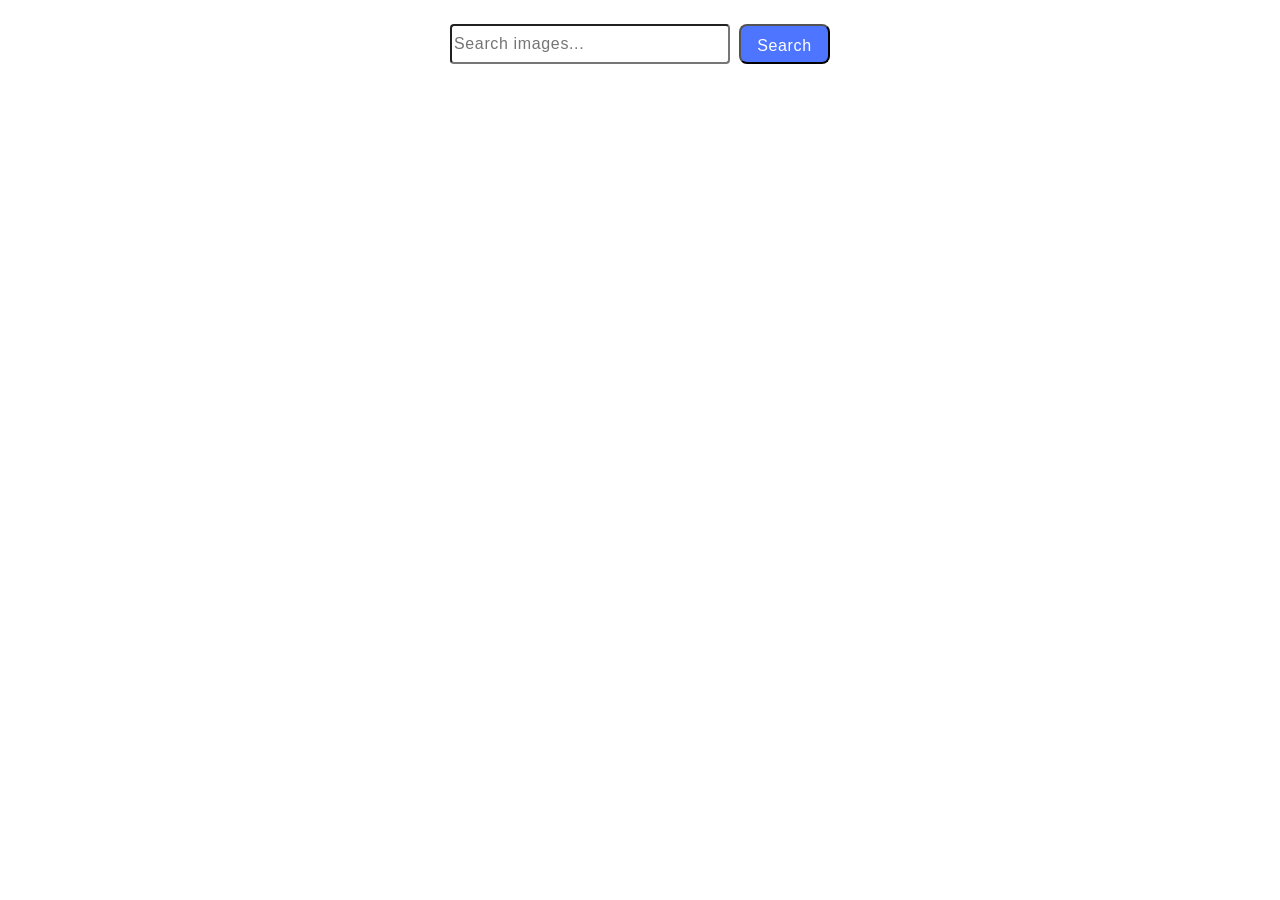
<file: src/index.html>
<!DOCTYPE html>
<html lang="en">
  <head>
    <meta charset="UTF-8" />
    <link rel="icon" type="image/svg+xml" href="/favicon.svg" />
    <meta name="viewport" content="width=device-width, initial-scale=1.0" />
    <title>Vanilla App Template</title>
    <link rel="stylesheet" href="./css/styles.css" />
  </head>
  <body>
    <main>
      <form class="search-form">
        <input
          class="search-input"
          name="searchValue"
          type="text"
          placeholder="Search images..."
        />
        <button class="search-btn" type="submit">Search</button>
      </form>
      <ul class="gallery"></ul>
      <span class="loader"></span>
    </main>

    <script type="module" src="./main.js"></script>
  </body>
</html>
</file>
<file: src/css/styles.css>
/**
  |============================
  | include css partials with
  | default @import url()
  |============================
*/
/* Common styles */
@import url('./reset.css');
@import url('./base.css');
@import url('./container.css');
@import url('./animations.css');

.search-form {
  display: flex;
  align-items: center;
  justify-content: center;
  gap: 9px;
  margin: 0 auto;
  margin-bottom: 24px;
  margin-top: 24px;
}

.search-input {
  border-radius: 4px;
  width: 272px;
  height: 34px;
  background: #fff;
  font-family: 'Montserrat', sans-serif;
  font-weight: 400;
  font-size: 16px;
  line-height: 1.5;
  letter-spacing: 0.04em;
  color: #808080;
}

.search-btn {
  border-radius: 8px;
  padding: 8px 16px;
  width: 91px;
  height: 40px;
  background: #4e75ff;
  font-family: 'Montserrat', sans-serif;
  font-weight: 500;
  font-size: 16px;
  line-height: 1.5;
  letter-spacing: 0.04em;
  color: #fff;
}

.gallery {
  display: flex;
  flex-wrap: wrap;
  gap: 24px;
  margin-bottom: 24px;
  align-content: center;
  justify-content: center;
  box-sizing: border-box;
}

.gallery-item {
  /* flex-basis: calc((100% - 60px) / 3);
  flex-basis: calc((100% - 66px) / 3);
  height: 100px;
  border: 1px solid black; */
  img {
    height: 245px;
    object-fit: cover;
    width: 100%;
    height: 200px;
  }
}

.thumb {
  display: flex;
  gap: 20px;
  justify-content: center;
  border-bottom: 1px solid #808080;
  border-left: 1px solid #808080;
  border-right: 1px solid #808080;
  width: 360px;
  height: 48px;
}

.item-link {
  /* display: flex; */
  width: 360px;
  height: 200px;
}

.thumb-item {
  display: flex;
  flex-direction: column;
  align-items: center;
  justify-content: space-around;
  gap: 10px;
  font-family: 'Montserrat', sans-serif;
  font-weight: 600;
  font-size: 12px;
  line-height: 1.33333;
  letter-spacing: 0.04em;
  color: #2e2f42;
}

.thumb-counts {
  font-family: 'Montserrat', sans-serif;
  font-weight: 400;
  font-size: 12px;
  line-height: 2;
  letter-spacing: 0.04em;
  color: #2e2f42;
}

.loader {
  width: 48px;
  height: 48px;
  border-width: 3px;
  border-style: dashed solid solid dotted;
  border-color: #ff3d00 #ff3d00 transparent #ff3d00;
  border-radius: 50%;
  display: none;
  position: relative;
  box-sizing: border-box;
  animation: rotation 1s linear infinite;
  margin: 0 auto;
}
.loader::after {
  content: '';
  box-sizing: border-box;
  position: absolute;
  left: 20px;
  top: 31px;
  border: 10px solid transparent;
  border-right-color: #ff3d00;
  transform: rotate(-40deg);
}

@keyframes rotation {
  0% {
    transform: rotate(0deg);
  }
  100% {
    transform: rotate(360deg);
  }
}
</file>
